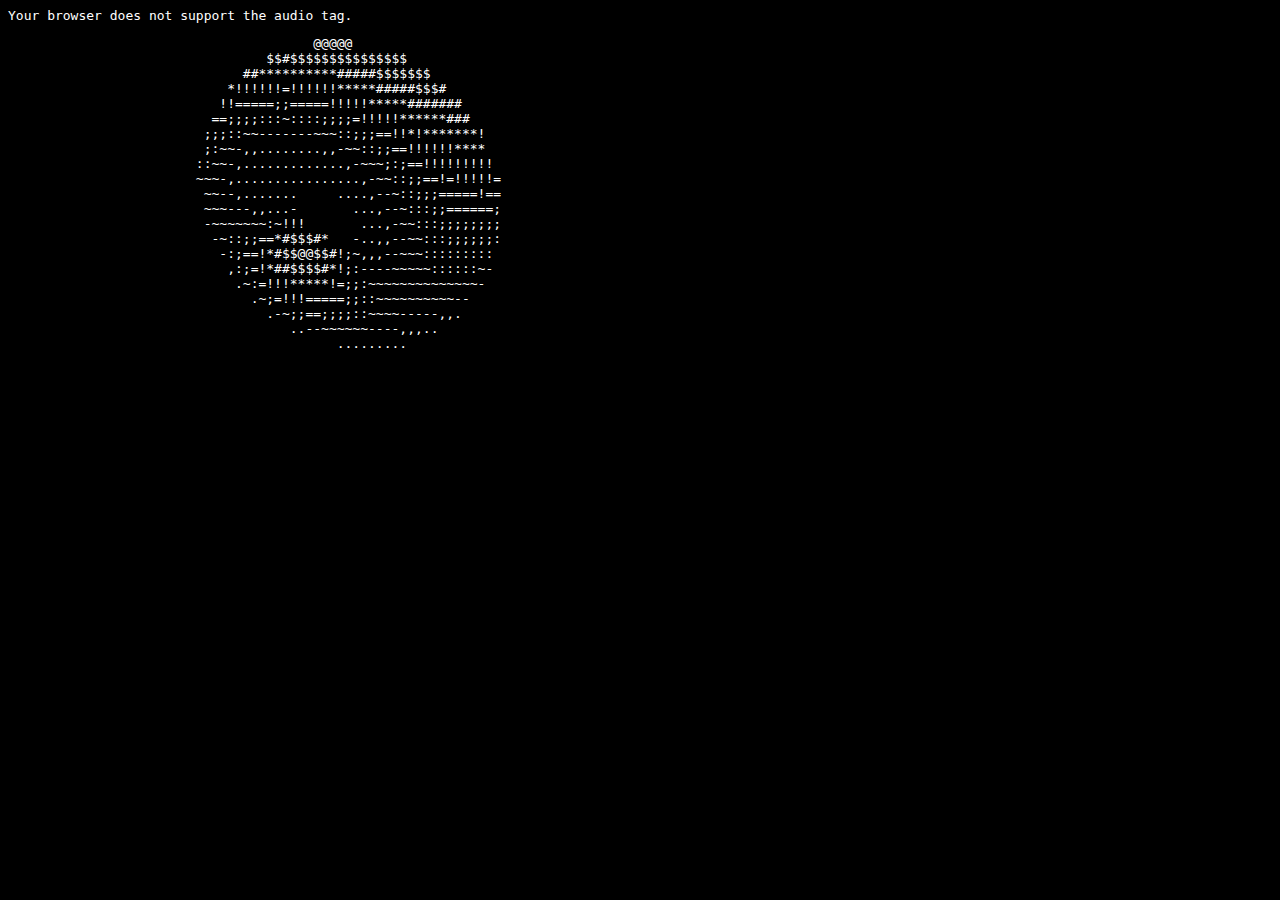
<file: donut.html>
<!DOCTYPE html>
<html lang="en">
<head>
<meta charset="UTF-8">
<meta name="viewport" content="width=device-width, initial-scale=1.0">
<title>Pr0j3ct-Ch4os</title>
<style>
  /* Style to make the background dark */
  body {
    background-color: #000; /* Black background */
    color: #fff; /* White text */
    font-family: monospace; /* Ensures consistent font rendering for the ASCII art */
  }

  /* Style for the button */
  .button {
    display: inline-block;
    padding: 10px 20px;
    background-image: linear-gradient(45deg, rgb(96, 0, 250), rgb(115, 15, 190), rgb(57, 42, 68), rgb(48, 12, 121));
    background-size: 400%;
    color: #ffffff;
    text-decoration: none;
    border-radius: 5px;
    transition: transform 0.2s ease;
    animation: gradientShift 5s infinite linear;
  }

  /* Hide the image by default */
  #toggleImage {
    display: none;
    max-width: 100%; /* Ensure image does not exceed container width */
  }
</style>
</head>
<body>
  <!-- Audio element for background music -->
    Your browser does not support the audio tag.
  </audio>
  
 





  <pre id="animationOutput"></pre> <!-- This pre tag will hold the output of the animation -->

<script>

  // Place your JavaScript animation logic here
  let A = 0, B = 0, M = Math;

  const asciiframe = () => {
    let b = [], z = [];
    A += 0.05;
    B += 0.07;
    const cA = M.cos(A);
    const sA = M.sin(A);
    const cB = M.cos(B);
    const sB = M.sin(B);

    for (let k = 0; k < 1760; k++) {
        b[k] = k % 80 == 79 ? "\n" : " ";
        z[k] = 0;
    }

    for (let j = 0; j < 6.28; j += 0.07) {
        const ct = M.cos(j);
        const st = M.sin(j);

        for (let i = 0; i < 6.28; i += 0.02) {
            const sp = M.sin(i), cp = M.cos(i);
            const h = ct + 2;
            const D = 1 / (sp * h * sA + st * cA + 5);
            const t = sp * h * cA - st * sA;
            const x = (40 + 30 * D * (cp * h * cB - t * sB)) | 0;
            const y = (12 + 15 * D * (cp * h * sB + t * cB)) | 0;
            const o = x + 80 * y;
            const N = (8 * ((st * sA - sp * ct * cA) * cB - sp * ct * sA - st * cA - cp * ct * sB)) | 0;

            if (y < 22 && y >= 0 && x >= 0 && x < 79 && D > z[o]) {
                z[o] = D;
                b[o] = ".,-~:;=!*#$@"[N > 0 ? N : 0];
            }
        }
    }
    document.getElementById('animationOutput').innerText = b.join(""); // Output the result to the pre tag
  };

  const intervalId = setInterval(asciiframe, 50); // Animation interval of 50 milliseconds

  // Optionally, you can stop the animation and reload the page if the music stops playing
  const bgMusic = document.getElementById('bgMusic');
  bgMusic.addEventListener('ended', () => {
    clearInterval(intervalId); // Stop the animation
    location.reload(); // Reload the page
  });
</script>
</body>
</html>
</file>
